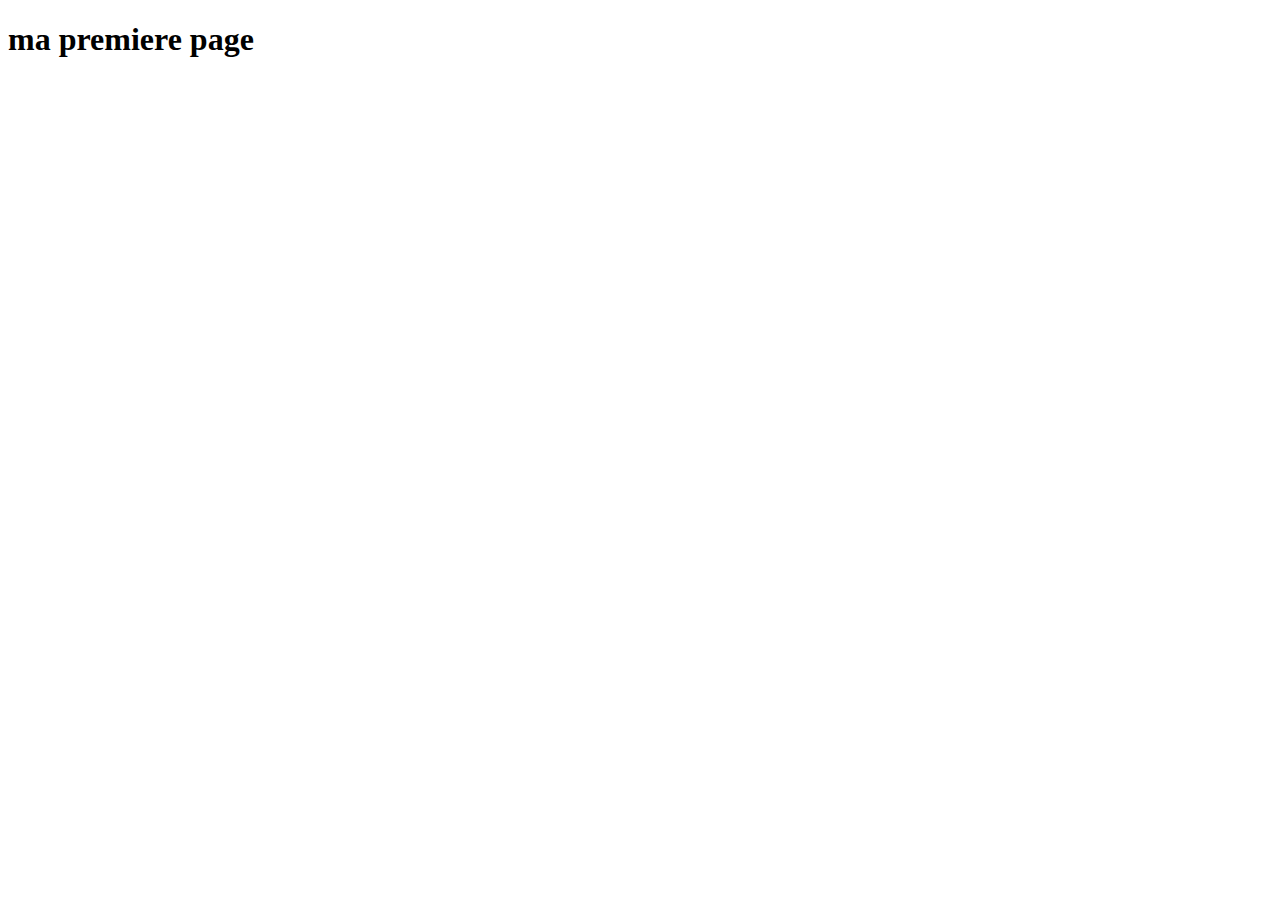
<file: Nouveau site web/acceuil.html>
<!DOCTYPE html>
<html lang="en">
<head>
    <meta charset="UTF-8">
    <meta http-equiv="X-UA-Compatible" content="IE=edge">
    <meta name="viewport" content="width=device-width, initial-scale=1.0">
    <title>Document</title>
</head>
<body>
    <h1>ma premiere page</h1>
</body>
</html>
</file>
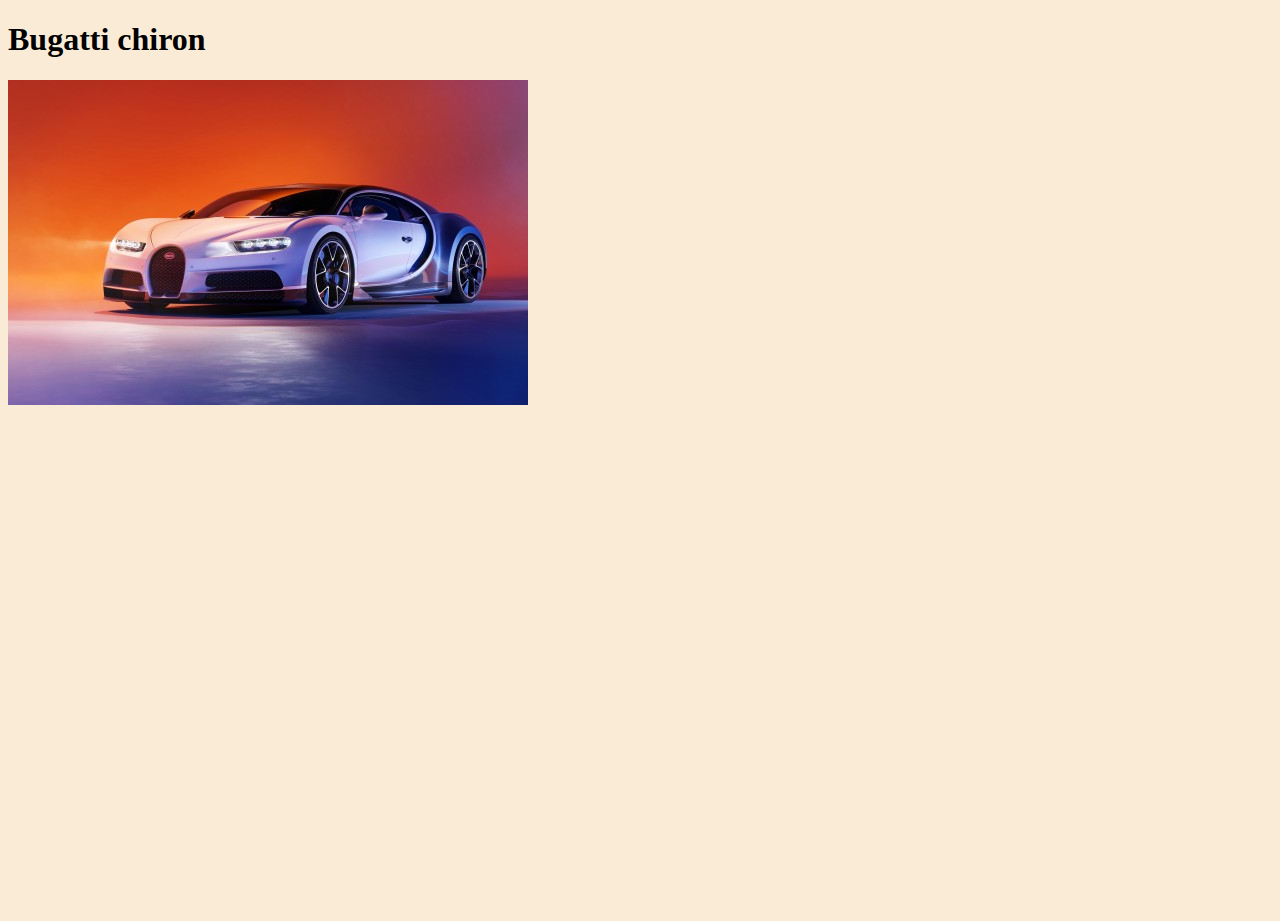
<file: Nouveau site web/bugattiveyron.html>
<!DOCTYPE html>
<html lang="en">
<head>
    <meta charset="UTF-8">
    <meta http-equiv="X-UA-Compatible" content="IE=edge">
    <meta name="viewport" content="width=device-width, initial-scale=1.0">
    <link rel="stylesheet" href="model.css"/>
    <title>cchiron</title>
</head>
<body>
    <h1> Bugatti chiron</h1>

    <img src="chiron.jpg" alt="la bugatti type 57">

</body>
</html>
</file>
<file: Nouveau site web/model.css>
div.entete
{
   
}




ul {
    /* padding-left: 0px; */
       margin-left : 80px;
    /*   padding-bottom: 30px; 
    text-align: center; */
    
    list-style-type: disc;

   /* padding-left: 300px;
    padding-right: 300px; */


    } 
li
    {
    /* border: 1px solid;*/
    }

.essai
    {
      clear: both;
      margin-top: 40px;
    }

body,html
    {
       /*overflow: auto;*/ 
       background-color: antiquewhite;

       height: 100%;

       background-repeat: no-repeat;
       background-position: center;
       background-size: cover;
       
    }

    .entete img 
{
    float : left;
}

.parent2 p
    {
      float: left;
      width: 79%;
      text-align: justify;
      line-height: 1.5;
      font-style: italic;
      text-indent: 10px;
      border-top: 1px solid black;
      border-bottom: 1px solid black;
    }

.parent2 img
{
    float: right;
    width: 20%;
    padding-top: 10px;
}

.parent2
{
    margin-top: 40px;
    overflow: hidden;
    clear: both;
    
}

.parent3 p
    {
      float: right;
      width: 79%;
      text-align: justify;
      line-height: 1.5;
      font-style: italic;
      text-indent: 10px;
      border-top: 1px solid black;
      border-bottom: 1px solid black;
    }

.parent3 img
{
    float: left;
    width: 20%;
    padding-top: 10px;
}

.parent3
{
    
}

.footer
{
    text-align: center;
}

.milieu .center
{
    width: 79%;
    float: left;
}

.milieu .side 
{
    width: 20%;
    float: right;
    border-left: 1px solid black;
}

.milieu
{
    overflow: hidden;
    clear: both; 
}
</file>
